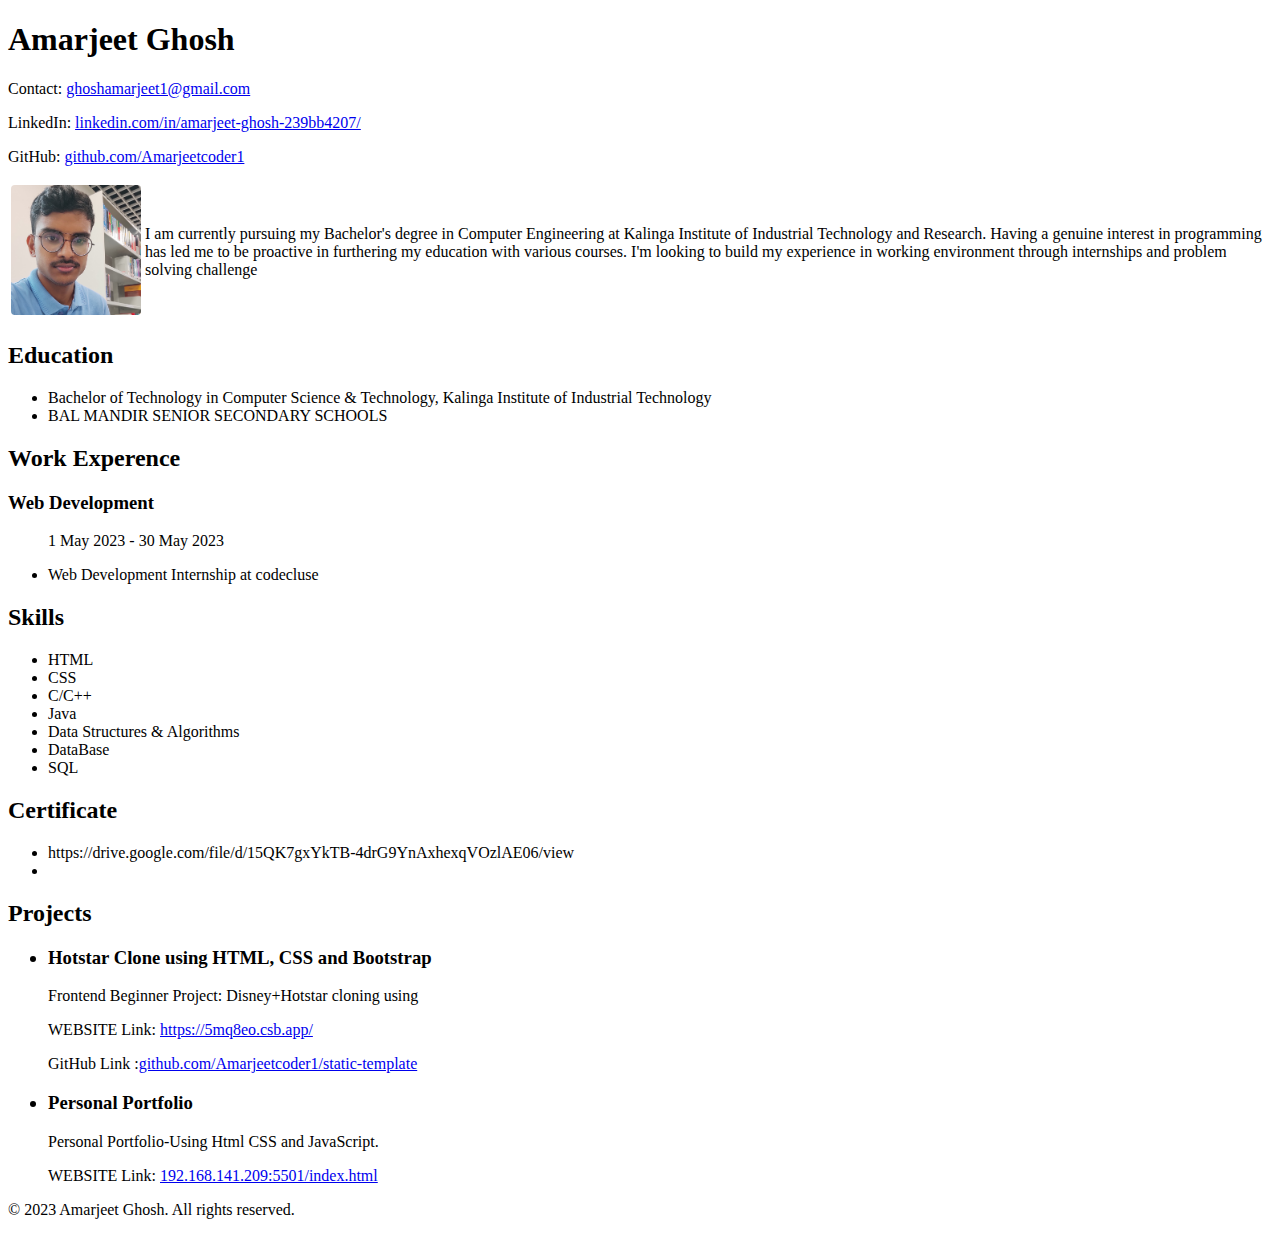
<file: project2(Resume Building)/index.html>
<!DOCTYPE html>
<html lang="en">

<head>
    <meta charset="UTF-8">
    <meta http-equiv="X-UA-Compatible" content="IE=edge">
    <meta name="viewport" content="width=device-width, initial-scale=1.0">
    <title>MY Resume</title>
    <style>
        img {
            height: 130px;
            width: 130px;
            border-radius: 4px;
        }
    </style>
</head>

<body>
    <div class="containor">
        <div class="Sectionone">
            <h1>Amarjeet Ghosh</h1>
            <p>Contact: <a href="#">ghoshamarjeet1@gmail.com</a></p>
            <p>LinkedIn: <a href="#">linkedin.com/in/amarjeet-ghosh-239bb4207/</a></p>
            <p>GitHub: <a href="#">github.com/Amarjeetcoder1</a></p>
        </div>

            <table>
                <tr>
                    <td>
                        <img src="./profile photo.jpg" alt="profile_img">
                    </td>
                    <td>
                        <p>I am currently pursuing my
                            Bachelor's degree in Computer
                            Engineering at Kalinga
                            Institute of Industrial
                            Technology and Research.
                            Having a genuine interest in
                            programming has led me to be
                            proactive in furthering my
                            education with various
                            courses. I'm looking to build
                            my experience in working
                            environment through
                            internships and problem solving challenge</p>
                    </td>
                </tr>
            </table>

            <section>
                <h2>Education</h2>
                <ul>
                    <li>Bachelor of Technology in Computer Science & Technology, Kalinga Institute of Industrial Technology</li>
                    <li>BAL MANDIR SENIOR SECONDARY SCHOOLS </li>
                </ul>
            </section>

            <section>
                <h2>Work Experence</h2>
                <h3>Web Development</h3>
                <ul>
                    <p>1 May 2023 - 30 May 2023</p>
                    <li>Web Development Internship at codecluse</li>
                </ul>
            </section>

            <section>
                <h2>Skills</h2>
                <ul>
                <li>HTML</li>
                <li>CSS</li>
                <li>C/C++</li>
                <li>Java</li>
                <li>Data Structures & 
                     Algorithms</li>
                <li>DataBase</li>
                <li>SQL</li>
                </ul>
            </section>
      <section>
        <h2>Certificate</h2>
        <ul>
            <li>https://drive.google.com/file/d/15QK7gxYkTB-4drG9YnAxhexqVOzlAE06/view</li>
            <li></li>
        </ul>
      </section>
            <section>
                <h2>Projects</h2>
                <ul>
                   <h3><li>Hotstar Clone using HTML, CSS and Bootstrap</li></h3> 
                   <p>Frontend Beginner Project: Disney+Hotstar cloning using</p>
                   <p>WEBSITE Link:  <a href="https://5mq8eo.csb.app/" target="_blank">https://5mq8eo.csb.app/</a></p>
                   <p>GitHub Link :<a href="#">github.com/Amarjeetcoder1/static-template</a></p>
                </ul>

                <ul>
                    <h3>
                        <li>Personal Portfolio</li>
                    </h3>
                    <p>
                        Personal Portfolio-Using Html CSS and JavaScript.
                        <p>WEBSITE Link:  <a href="http://192.168.141.209:5501/index.html" target="_blank">192.168.141.209:5501/index.html</a></p>
                    </p>
                </ul>
            </section>

            <footer>
                <p>
                    &#169; 2023 Amarjeet Ghosh. All rights reserved.
                </p>
            </footer>
    </div>
</body>

</html>
</file>
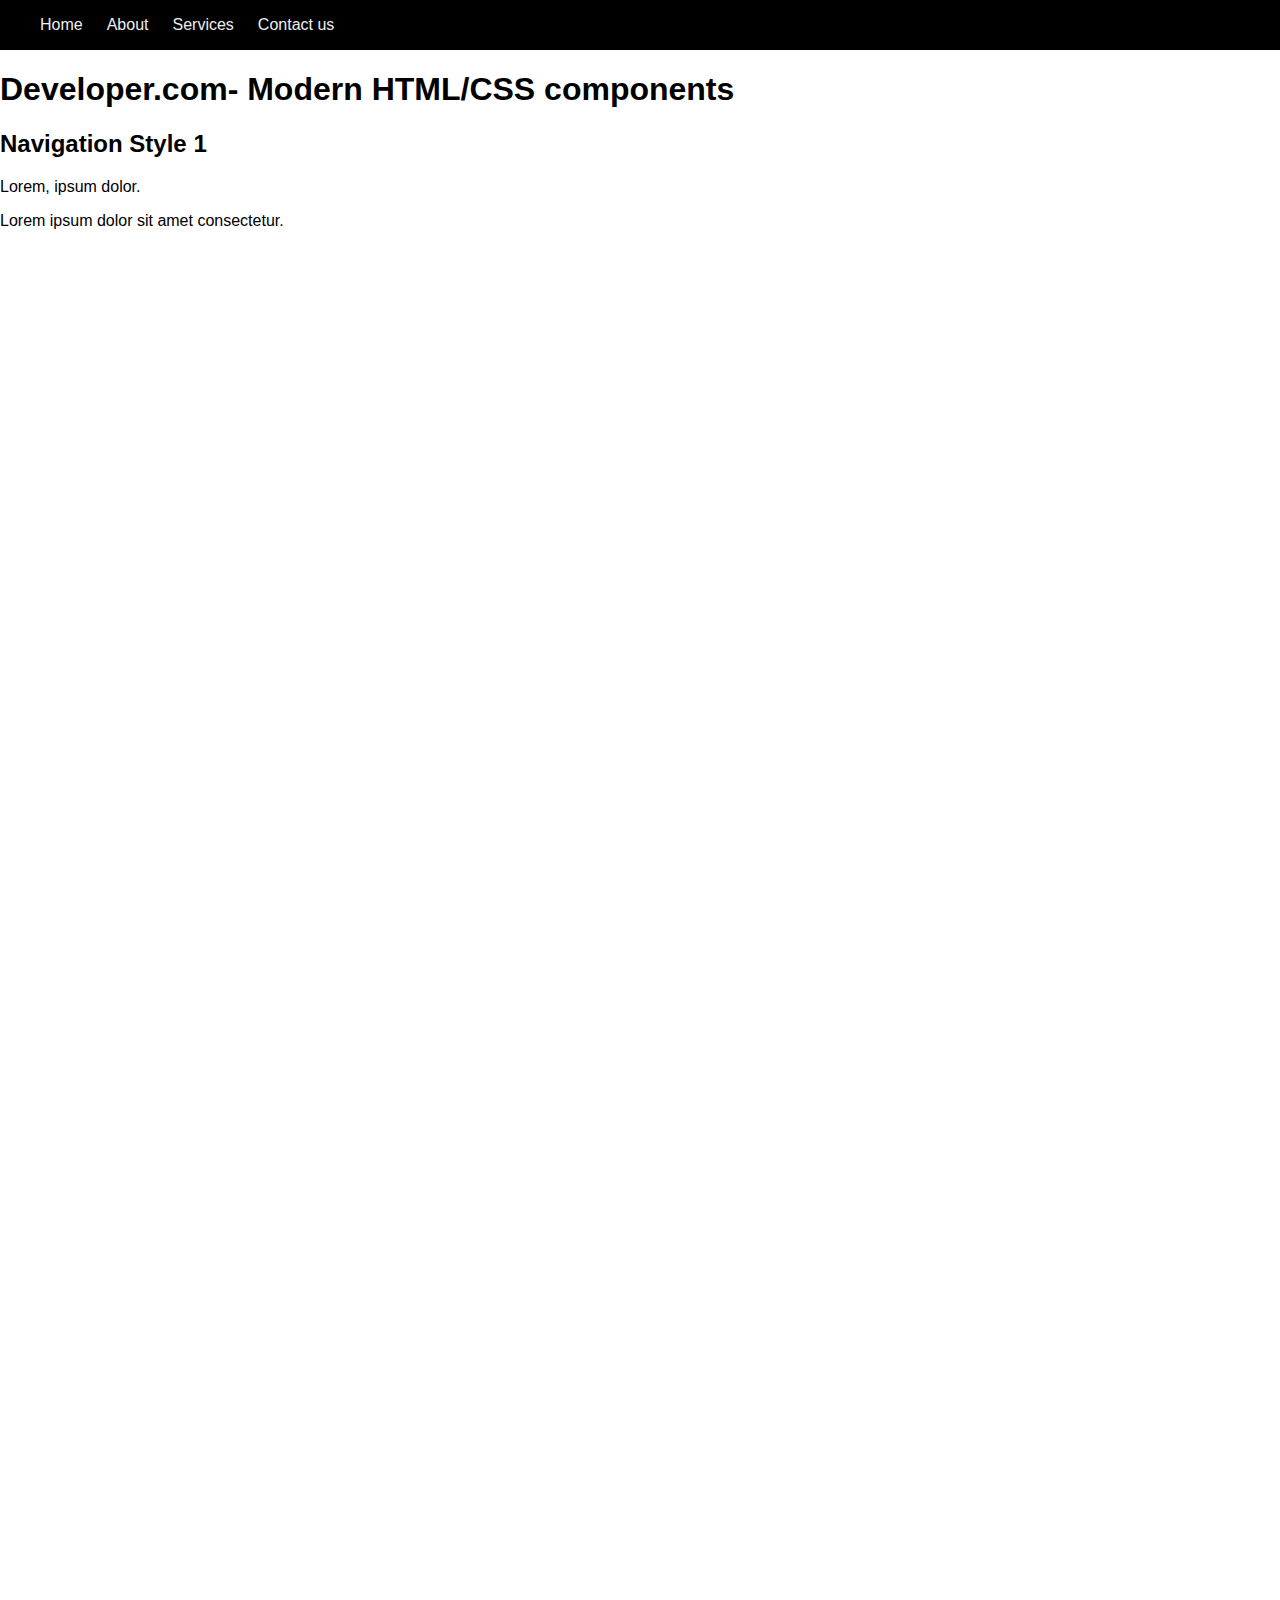
<file: Responsive Navbar/index.html>
<!DOCTYPE html>
<html lang="en">
<head>
    <meta charset="UTF-8">
    <meta name="viewport" content="width=device-width, initial-scale=1.0">
    <title>Responsive Navbar</title>
    <link rel="stylesheet" href="style.css">
    
    
</head>
<body>
    <header class="main-header">


        <nav class="navbar">
        <ul class="menu-list">
            <li><a href="#">Home</a></li>
            <li><a href="#">About</a></li>
            <li><a href="#">Services</a></li>
            <li><a href="#">Contact us</a></li>
        </ul>
        </nav>
    </header>

    <main>
        <h1>Developer.com- Modern HTML/CSS components</h1>
        <h2>Navigation Style 1</h2>
        <p>Lorem, ipsum dolor.</p>
        <p>Lorem ipsum dolor sit amet consectetur.</p>
    </main>
</body>
</html>
</file>
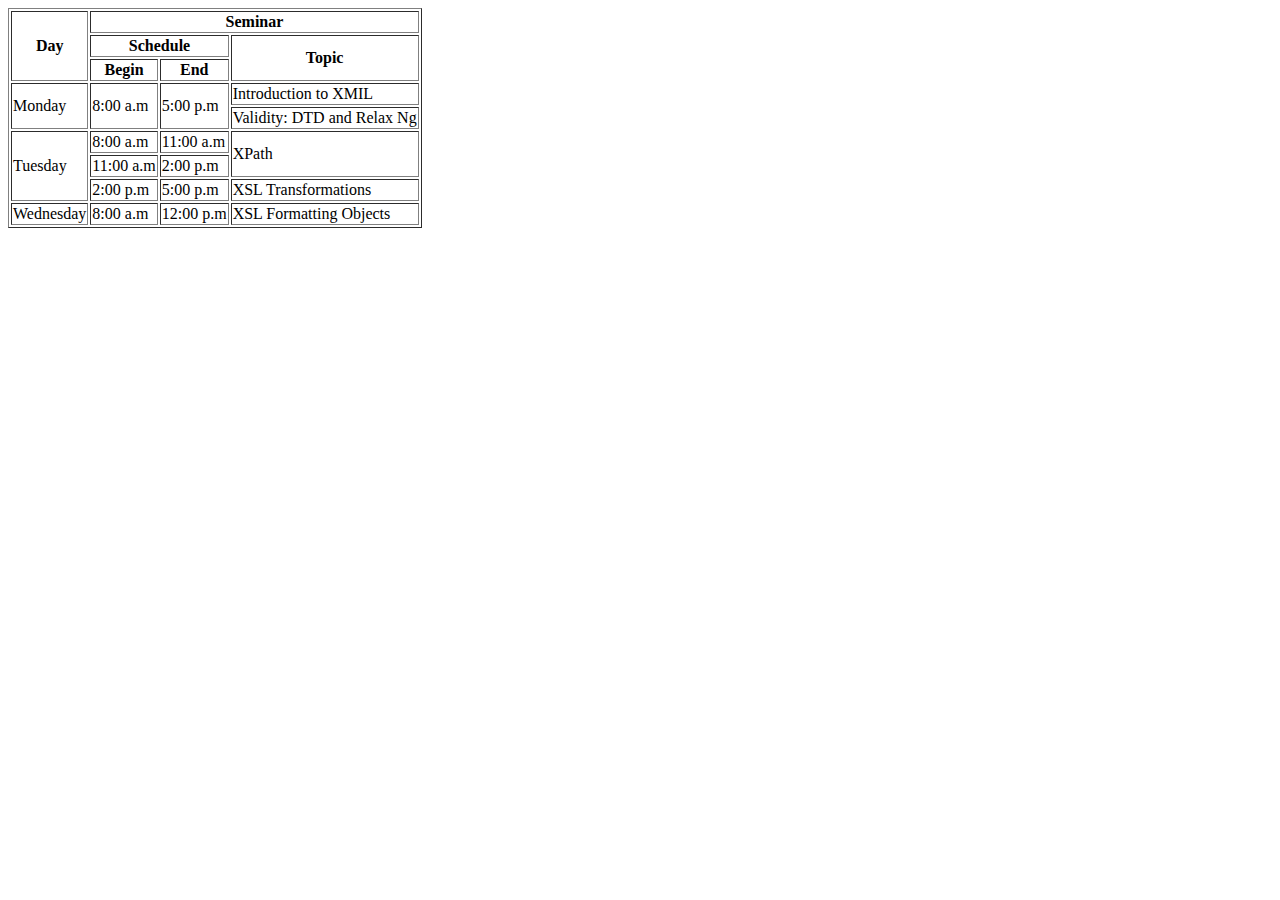
<file: ALL TABLE TYPE/fifth.html>
<!DOCTYPE html>
<html lang="en">

<head>
    <meta charset="UTF-8">
    <meta http-equiv="X-UA-Compatible" content="IE=edge">
    <meta name="viewport" content="width=device-width, initial-scale=1.0">
    <title>Document</title>
</head>

<body>
    <table border="1">
        <thead>
            <tr>
                <th rowspan="3">Day</th>
                <th colspan="3">Seminar</th>
            </tr>
            <tr>
                <th colspan="2">Schedule</th>
                <th rowspan="2">Topic</th>
            </tr>
            <tr>
                <th>Begin</th>
                <th>End</th>
            </tr>
        </thead>
        <tbody>
            <tr>
                <td rowspan="2">Monday</td>
                <td rowspan="2">8:00 a.m</td>
                <td rowspan="2">5:00 p.m</td>
                <td>Introduction to XMIL</td>
            </tr>


            <tr>
                <td>Validity: DTD and Relax Ng</td>
            </tr>


            <tr>
                <td rowspan="3">Tuesday</td>
                <td>8:00 a.m</td>
                <td>11:00 a.m</td>
                <td rowspan="2">XPath</td>
            </tr>

            <tr>
                <td>11:00 a.m</td>
                <td>2:00 p.m</td>
            </tr>


            <tr>
                <td>2:00 p.m</td>
                <td>5:00 p.m</td>
                <td rowspan="1">XSL Transformations</td>
            </tr>


            <tr>
                <td>Wednesday</td>
                <td>8:00 a.m</td>
                <td>12:00 p.m</td>
                <td>XSL Formatting Objects</td>
            </tr>
        </tbody>
    </table>
</body>

</html>
</file>
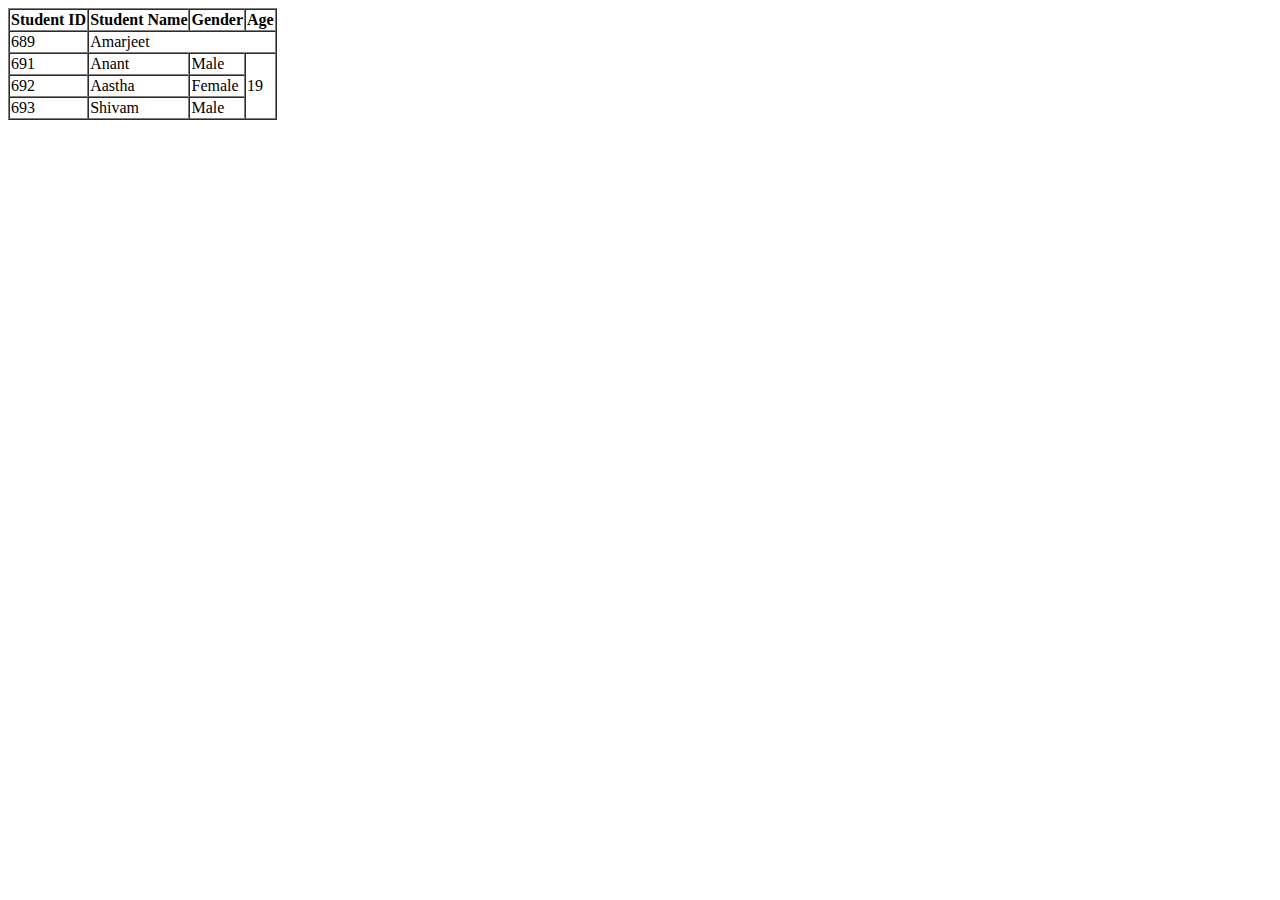
<file: ALL TABLE TYPE/first.html>
<!DOCTYPE html>
<html lang="en">
<head>
    <meta charset="UTF-8">
    <meta http-equiv="X-UA-Compatible" content="IE=edge">
    <meta name="viewport" content="width=device-width, initial-scale=1.0">
    <title>Document</title>
</head>
<body>
    <!-- table>tr*5>th+td*4 -->

    <table border="1" cellspacing="0">
        <thead>
            <th>Student ID</th>
            <th>Student Name</th>
            <th>Gender</th>
            <th>Age</th>
        </thead>
        <tbody>
            <tr>
                <td>689</td>
                <td colspan="3">Amarjeet</td>
                
            </tr>
            <tr>
                <td>691</td>
                <td>Anant</td>
                <td>Male</td>
                <td rowspan="3">19</td>
            </tr>
            <tr>
                <td>692</td>
                <td>Aastha</td>
                <td>Female</td>
                
            </tr>
            <tr>
                <td>693</td>
                <td>Shivam</td>
                <td>Male</td>
                
            </tr>
        </tbody>
    </table>
     
</body>
</html>
</file>
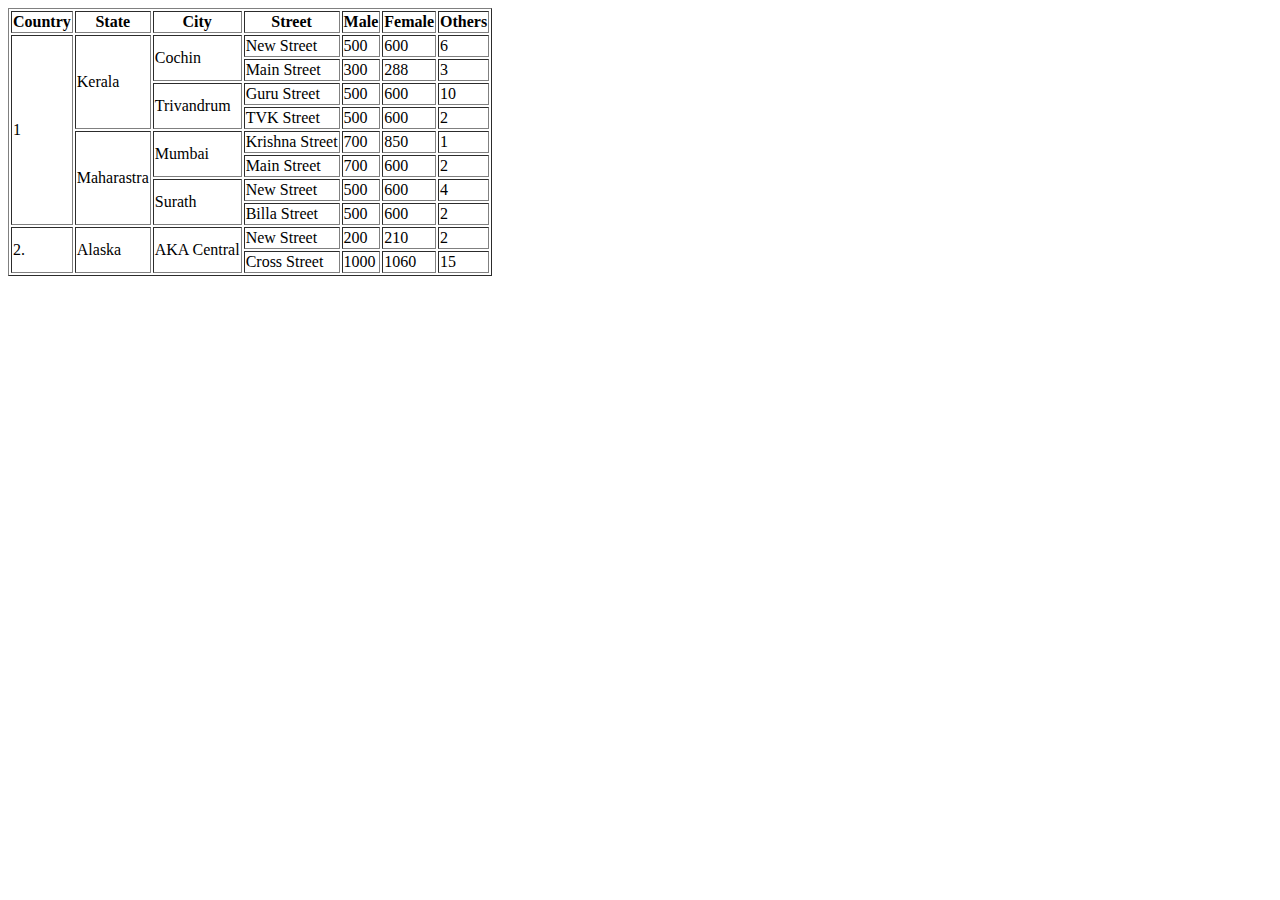
<file: ALL TABLE TYPE/forth.html>
<!DOCTYPE html>
<html lang="en">
<head>
    <meta charset="UTF-8">
    <meta http-equiv="X-UA-Compatible" content="IE=edge">
    <meta name="viewport" content="width=device-width, initial-scale=1.0">
    <title>Document</title>
</head>
<body>
    <table border="1">
        <thead>
            <th>Country</th>
            <th>State</th>
            <th>City</th>
            <th>Street</th>
            <th>Male</th>
            <th>Female</th>
            <th>Others</th>
        </thead>
        <tbody>
            <tr>
                <td rowspan="8">1</td>
                <td rowspan="4">Kerala</td>
                <td rowspan="2">Cochin</td>
                <td>New Street</td>
                <td>500</td>
                <td>600</td>
                <td>6</td>
            </tr> 


            <tr>
                <td>Main Street</td>
                <td>300</td>
                <td>288</td>
                <td>3</td>
            </tr>



            <tr>
                <td rowspan="2">Trivandrum</td>
                <td>Guru Street</td>
                <td>500</td>
                <td>600</td>
                <td>10</td>
            </tr>
            <tr>
                <td>TVK Street</td>
                <td>500</td>
                <td>600</td>
                <td>2</td>
            </tr>
            <tr>
                <td rowspan="4">Maharastra</td>
                <td rowspan="2">Mumbai</td>
                <td>Krishna Street</td>
                <td>700</td>
                <td>850</td>
                <td>1</td>
            </tr>


            <tr>
                <td>Main Street</td>
                <td>700</td>
                <td>600</td>
                <td>2</td>
            </tr>
            <tr>
                <td rowspan="2">Surath</td>
                <td>New Street</td>
                <td>500</td>
                <td>600</td>
                <td>4</td>
            </tr>
            <tr>
                <td>Billa Street</td>
                <td>500</td>
                <td>600</td>
                <td>2</td>
            </tr>
            <tr>
                <td rowspan="2">2.</td>
                <td rowspan="2">Alaska</td>
                <td rowspan="2">AKA Central</td>
                <td>New Street</td>
                <td>200</td>
                <td>210</td>
                <td>2</td>
            </tr>
            <tr>
                <td>Cross Street</td>
                <td>1000</td>
                <td>1060</td>
                <td>15</td>
            </tr>
        </tbody>
    </table>
</body>
</html>
</file>
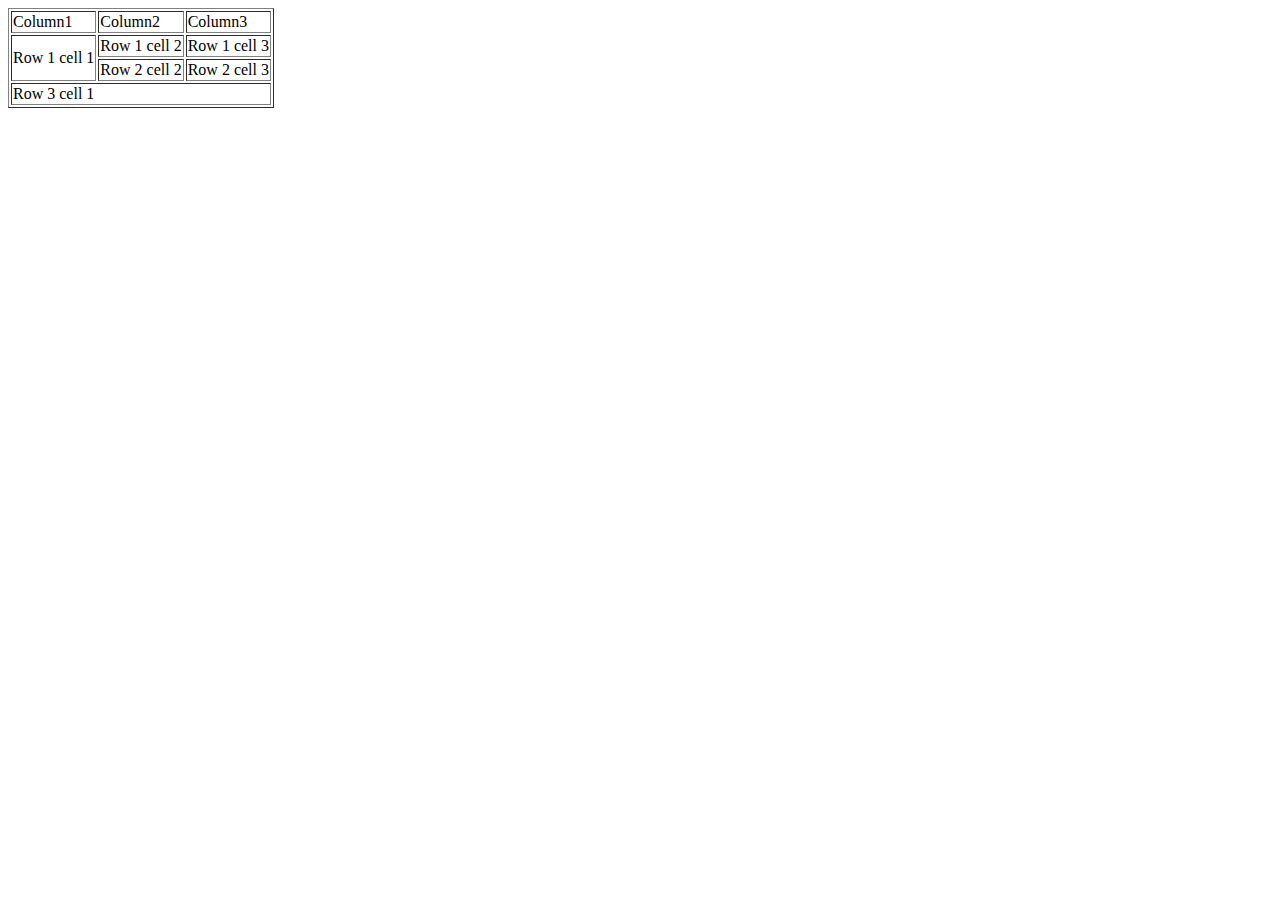
<file: ALL TABLE TYPE/second.html>
<!DOCTYPE html>
<html lang="en">
<head>
    <meta charset="UTF-8">
    <meta http-equiv="X-UA-Compatible" content="IE=edge">
    <meta name="viewport" content="width=device-width, initial-scale=1.0">
    <title>Document</title>
</head>
<body>
    <table border="1">
        <tr>
        <td>Column1</td>
        <td>Column2</td>
        <td>Column3</td>
    </tr>
        <tr>
            <td rowspan="2">Row 1 cell 1</td>
            <td>Row 1 cell 2</td>
            <td>Row 1 cell 3</td>
        </tr>
        <tr>
            
            <td>Row 2 cell 2</td>
            <td>Row 2 cell 3</td>
        </tr>
        <tr>
            <td colspan="3">Row 3 cell 1</td>
            
        </tr>
    </table>
</body>
</html>
</file>
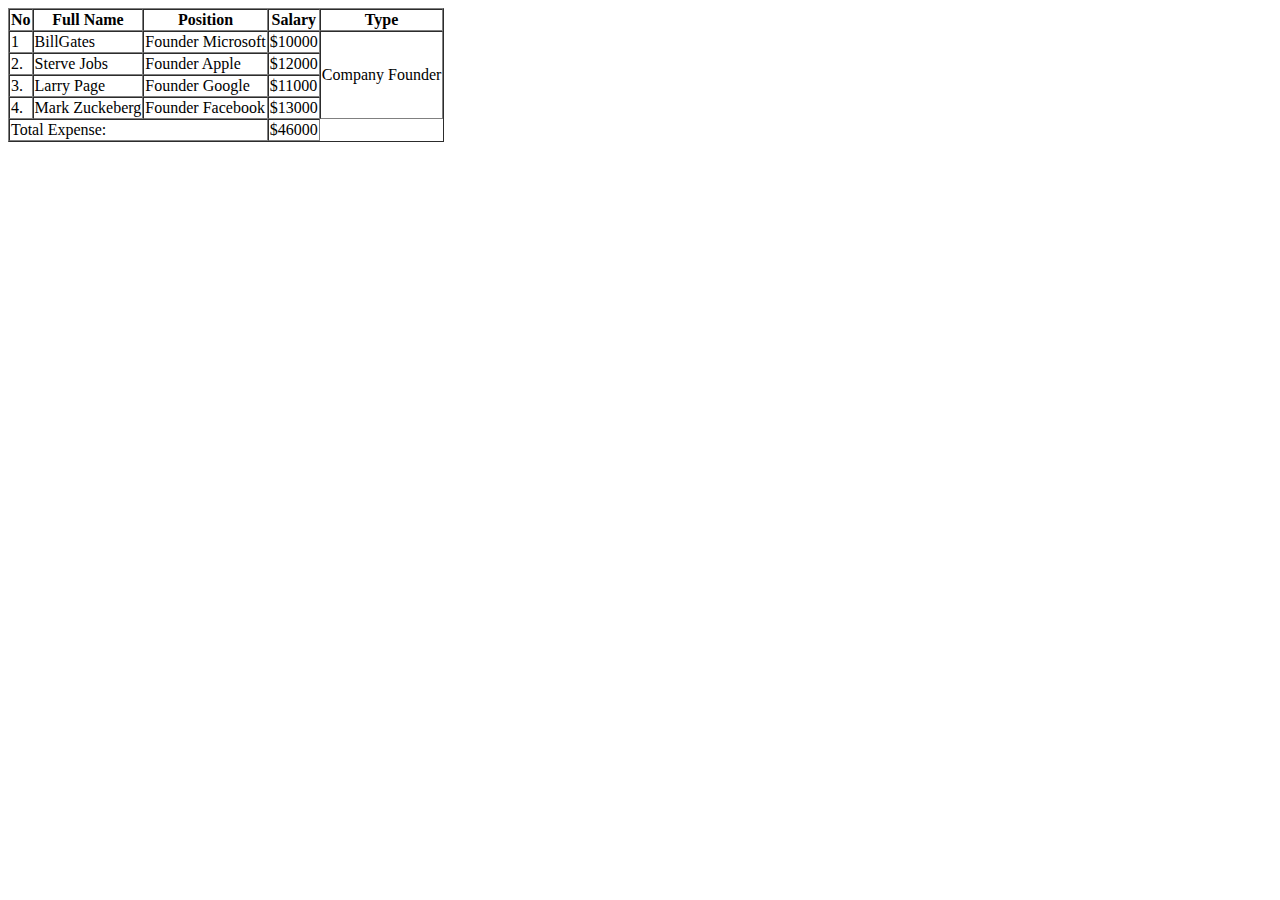
<file: ALL TABLE TYPE/third.html>
<!DOCTYPE html>
<html lang="en">

<head>
    <meta charset="UTF-8">
    <meta http-equiv="X-UA-Compatible" content="IE=edge">
    <meta name="viewport" content="width=device-width, initial-scale=1.0">
    <title>Document</title>
</head>

<body>
    <table border="1" cellspacing="0">
        <thead>
            <th>No</th>
            <th>Full Name</th>
            <th>Position </th>
            <th>Salary</th>
            <th>Type</th>
        </thead>
        <tbody>
            <tr>
                <td>1</td>
                <td>BillGates</td>
                <td>Founder Microsoft</td>
                <td>$10000</td>
                <td rowspan="4">Company Founder</td>
            </tr>
            <tr>
                <td>2.</td>
                <td>Sterve Jobs</td>
                <td>Founder Apple</td>
                <td>$12000</td>
            </tr>
            <tr>
                <td>3.</td>
                <td>Larry Page</td>
                <td>Founder Google</td>
                <td>$11000</td>
            </tr>
            <tr>
                <td>4.</td>
                <td>Mark Zuckeberg</td>
                <td>Founder Facebook</td>
                <td>$13000</td>
            </tr>
        </tbody>
        <tfoot>
<tr>
            <td colspan="3">Total Expense:</td>          
            <td>$46000</td>
        </tr>
        </tfoot>
    </table>
</body>

</html>
</file>
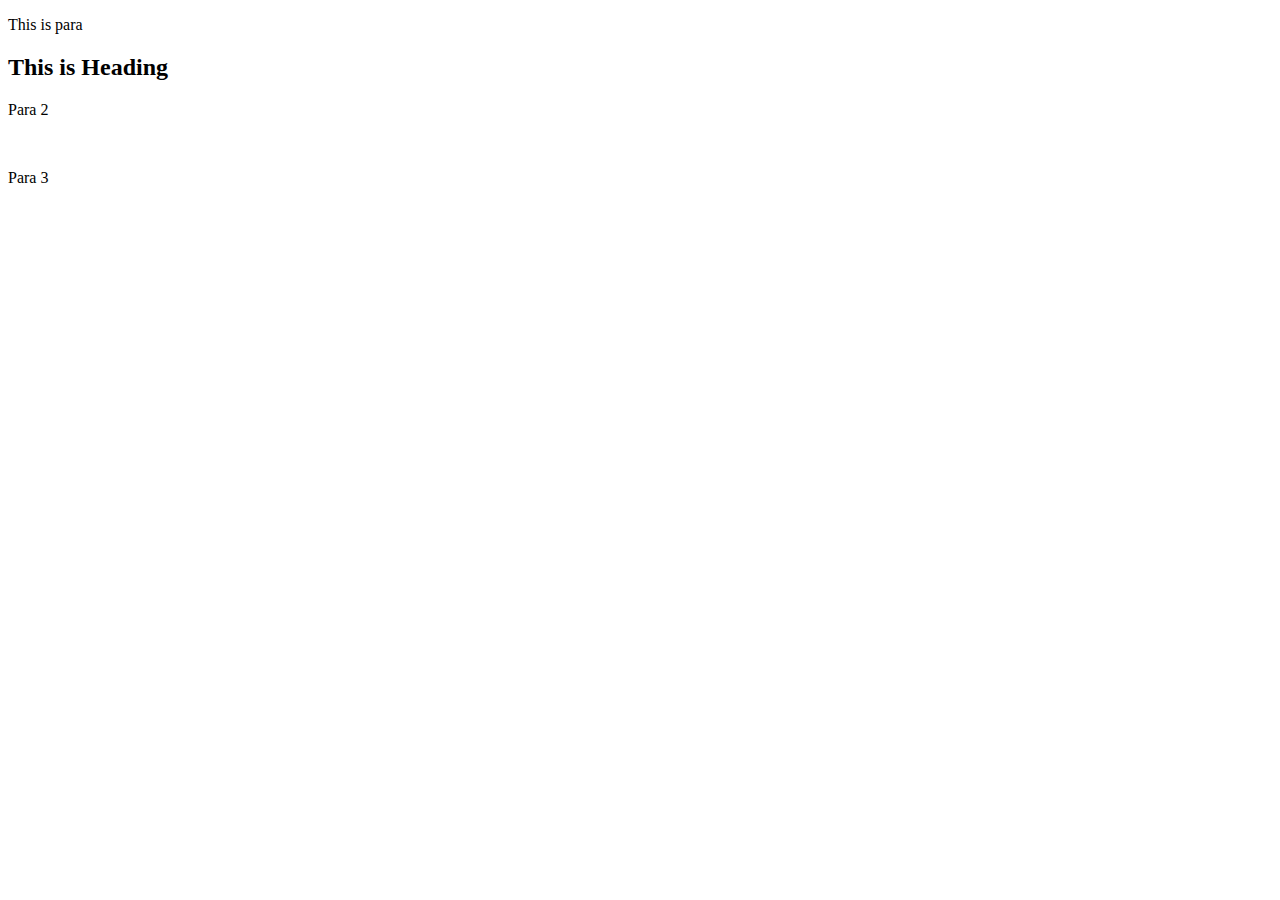
<file: EMMIT IN HTML/inclne.html>
<!DOCTYPE html>
<html lang="en">
<head>
    <meta charset="UTF-8">
    <meta http-equiv="X-UA-Compatible" content="IE=edge">
    <meta name="viewport" content="width=device-width, initial-scale=1.0">
    <title>Document</title>
</head>
<body>
    <div class="div1">
        <p>This is para<br><h2>This is Heading</h2>
        <p>Para 2</p><br>
        
        <p>Para 3</p>
    </div>
</body>
</html>
</file>
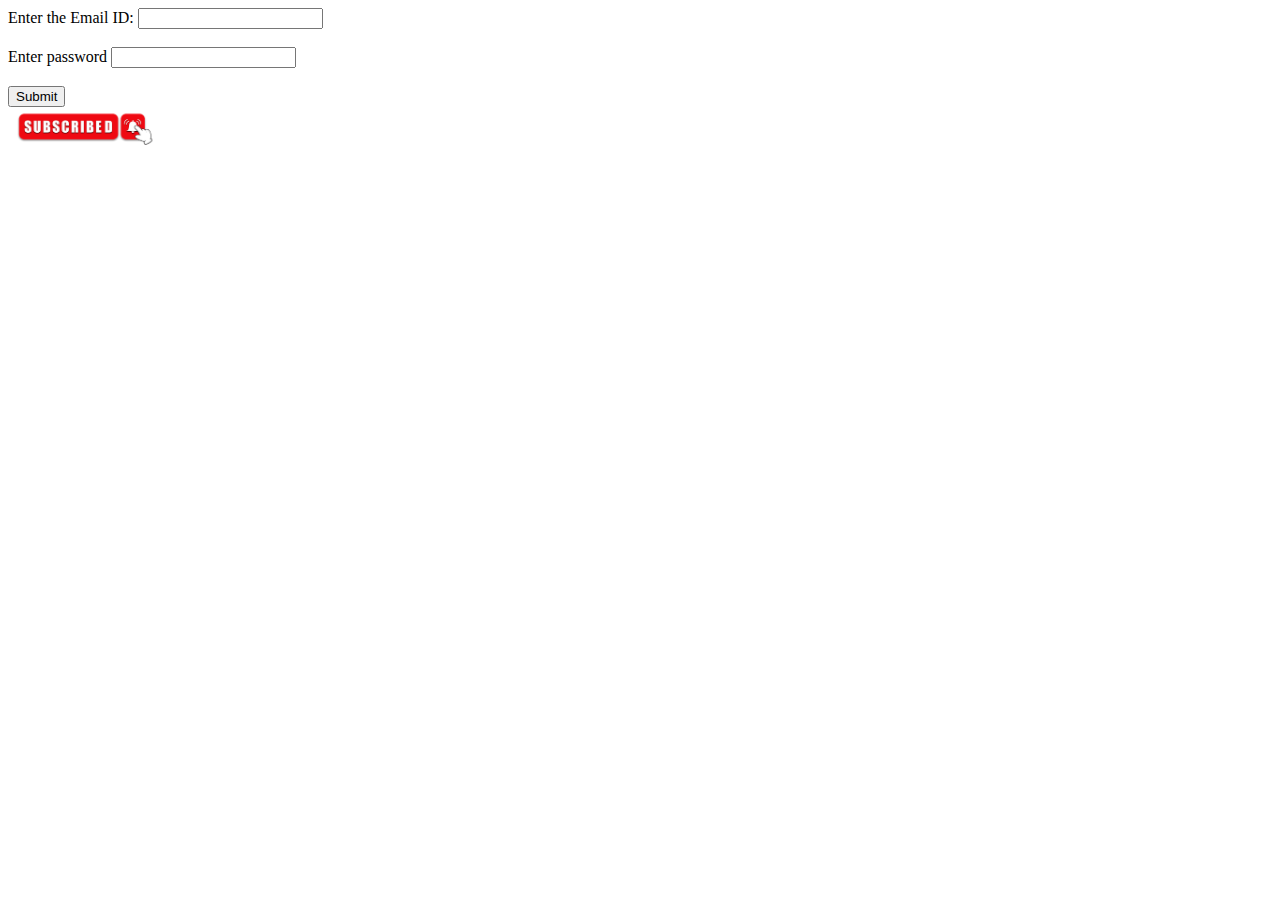
<file: FORM/firstt.html>
<!DOCTYPE html>
<html lang="en">
<head>
    <meta charset="UTF-8">
    <meta http-equiv="X-UA-Compatible" content="IE=edge">
    <meta name="viewport" content="width=device-width, initial-scale=1.0">
    <title>Document</title>
    <style>
        input[type='image'] {
    width: 150px;
}
    </style>
</head>
<body>
    <form action="">
        <label for="email">Enter the Email ID:</label>
        <input type="email" name="email" id="email"> 
        <br> <br>
        <label for=" password">Enter password</label>
        <input type="password" name="password" id="password"> <br> <br>

        <input type="submit" value="Submit"> <br>
        <input type="image" src="./Subscribe.png" alt="Subscribe" id="image">
    </form>
</body>
</html>
</file>
<file: Responsive Navbar/style.css>
body {
    font-family: Arial, Helvetica, sans-serif;
    height: 300vh;
    margin: 0;
}

.main-header{
    background-color: black;
    color: rgb(239, 238, 238);
    top: 0;
    display: flex;
    align-content: center;
    

}

.navbar {
    display: flex;
    justify-content: space-between;
    align-items: center;
}

.menu-list{
    list-style: none;
    display: flex;
    gap: 1.5rem;
}

.menu-list a {
    text-decoration: none;
    color: rgb(239, 238, 238);

}
</file>
